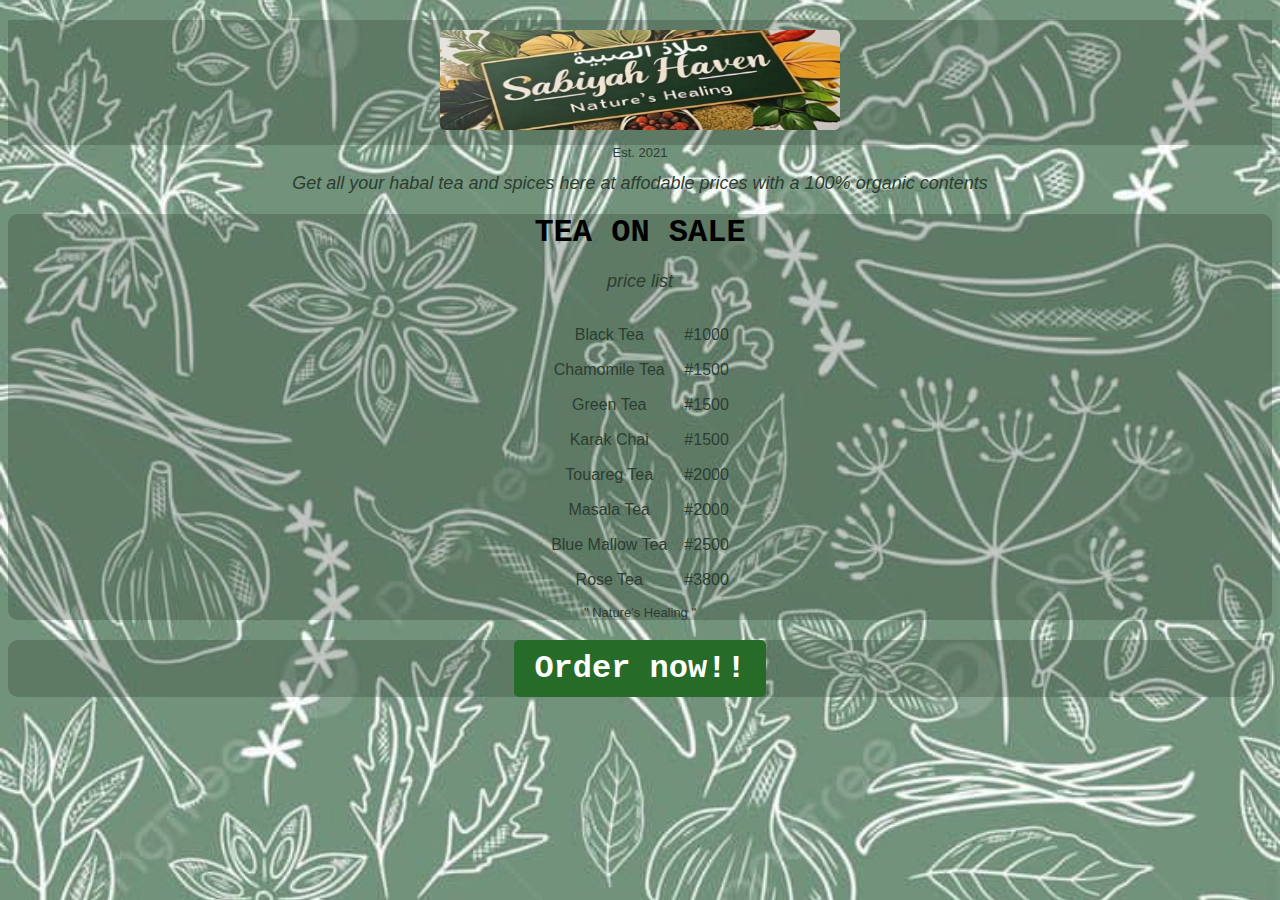
<file: index.html>
<!DOCTYPE html>
<html lang="en">

<head>
  <meta charset="utf-8">
  <meta name="viewport">
  <title>Sabiiya Heaven</title>
  <link rel="stylesheet" href="project.css">

</head>  

<body>
   <div class="logo-container"><img class="logo pic" alt="sabiyah haven" src="images\0001.jpg"></div>
    <p>Est. 2021</p>
    <p class="description">Get all your habal tea and spices here at affodable prices with a 100% organic contents</p>
  <div class="tea">
    <h1 id="price list">TEA ON SALE</h1>
     <p class="description">price list</p>
     <table class="prices">
      <tr><td>Black Tea</td><td>#1000</td></tr>
      <tr><td>Chamomile Tea</td><td>#1500</td></tr>
      <tr><td>Green Tea</td><td>#1500</td></tr>
      <tr><td>Karak Chai</td><td>#1500</td></tr>
      <tr><td>Touareg Tea</td><td>#2000</td></tr>
      <tr><td>Masala Tea</td><td>#2000</td></tr>
      <tr><td>Blue Mallow Tea</td><td>#2500</td></tr>
      <tr><td>Rose Tea</td><td>#3800</td></tr>
    </table> 
    <p>" Nature's Healing "</p>
  </div>  

  <div class="order">
    <h1><a href="sbhvproject 02.html" class="order-button">Order now!!</a></h1>
  </div>
    

</body>

</html>
</file>
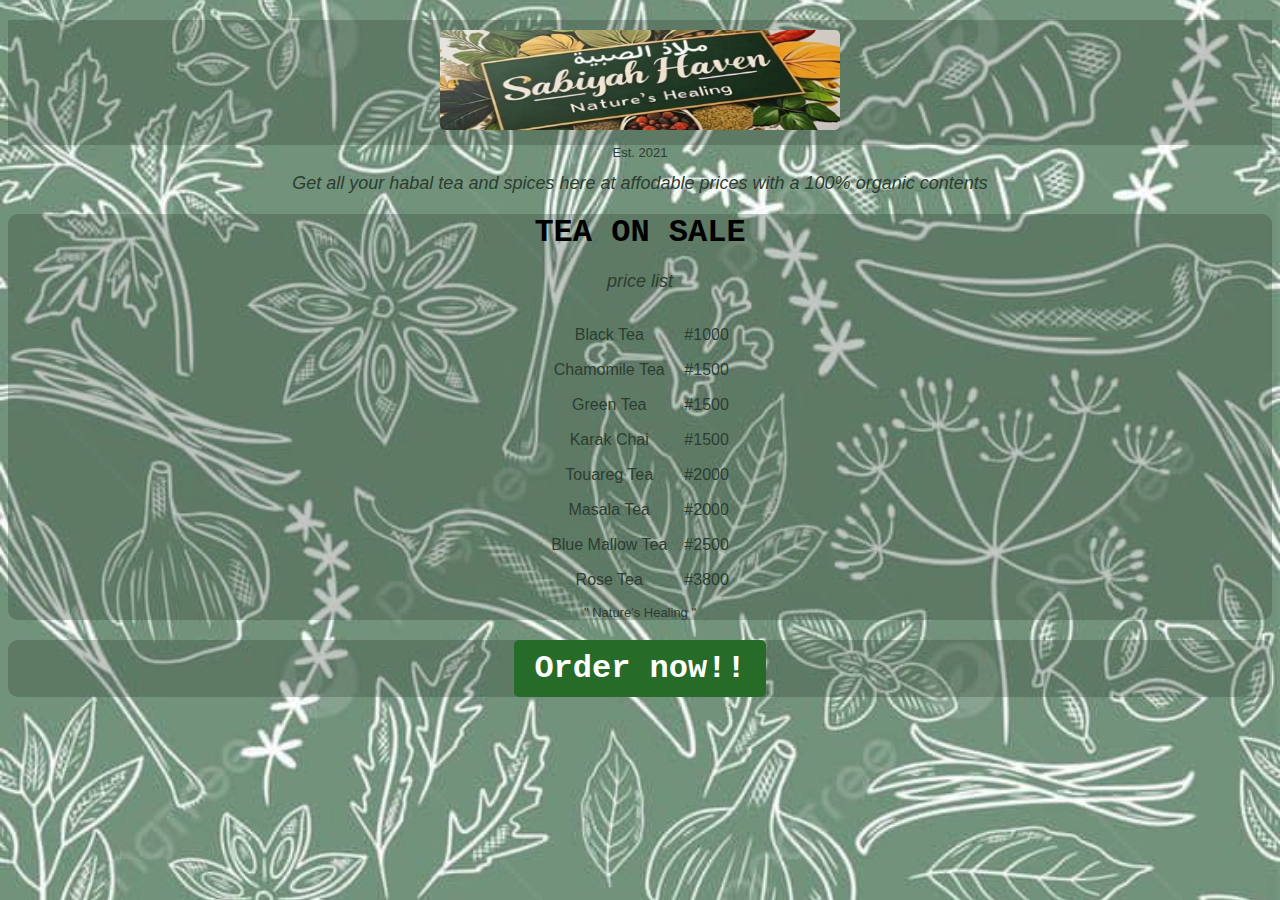
<file: sbhvproject 01.html>
<!DOCTYPE html>
<html lang="en">

<head>
  <meta charset="utf-8">
  <meta name="viewport">
  <title>Sabiiya Heaven</title>
  <link rel="stylesheet" href="project.css">

</head>  

<body>
   <div class="logo-container"><img class="logo pic" alt="sabiyah haven" src="images\0001.jpg"></div>
    <p>Est. 2021</p>
    <p class="description">Get all your habal tea and spices here at affodable prices with a 100% organic contents</p>
  <div class="tea">
    <h1 id="price list">TEA ON SALE</h1>
     <p class="description">price list</p>
     <table class="prices">
      <tr><td>Black Tea</td><td>#1000</td></tr>
      <tr><td>Chamomile Tea</td><td>#1500</td></tr>
      <tr><td>Green Tea</td><td>#1500</td></tr>
      <tr><td>Karak Chai</td><td>#1500</td></tr>
      <tr><td>Touareg Tea</td><td>#2000</td></tr>
      <tr><td>Masala Tea</td><td>#2000</td></tr>
      <tr><td>Blue Mallow Tea</td><td>#2500</td></tr>
      <tr><td>Rose Tea</td><td>#3800</td></tr>
    </table> 
    <p>" Nature's Healing "</p>
  </div>  

  <div class="order">
    <h1><a href="sbhvproject 02.html" class="order-button">Order now!!</a></h1>
  </div>
    

</body>

</html>
</file>
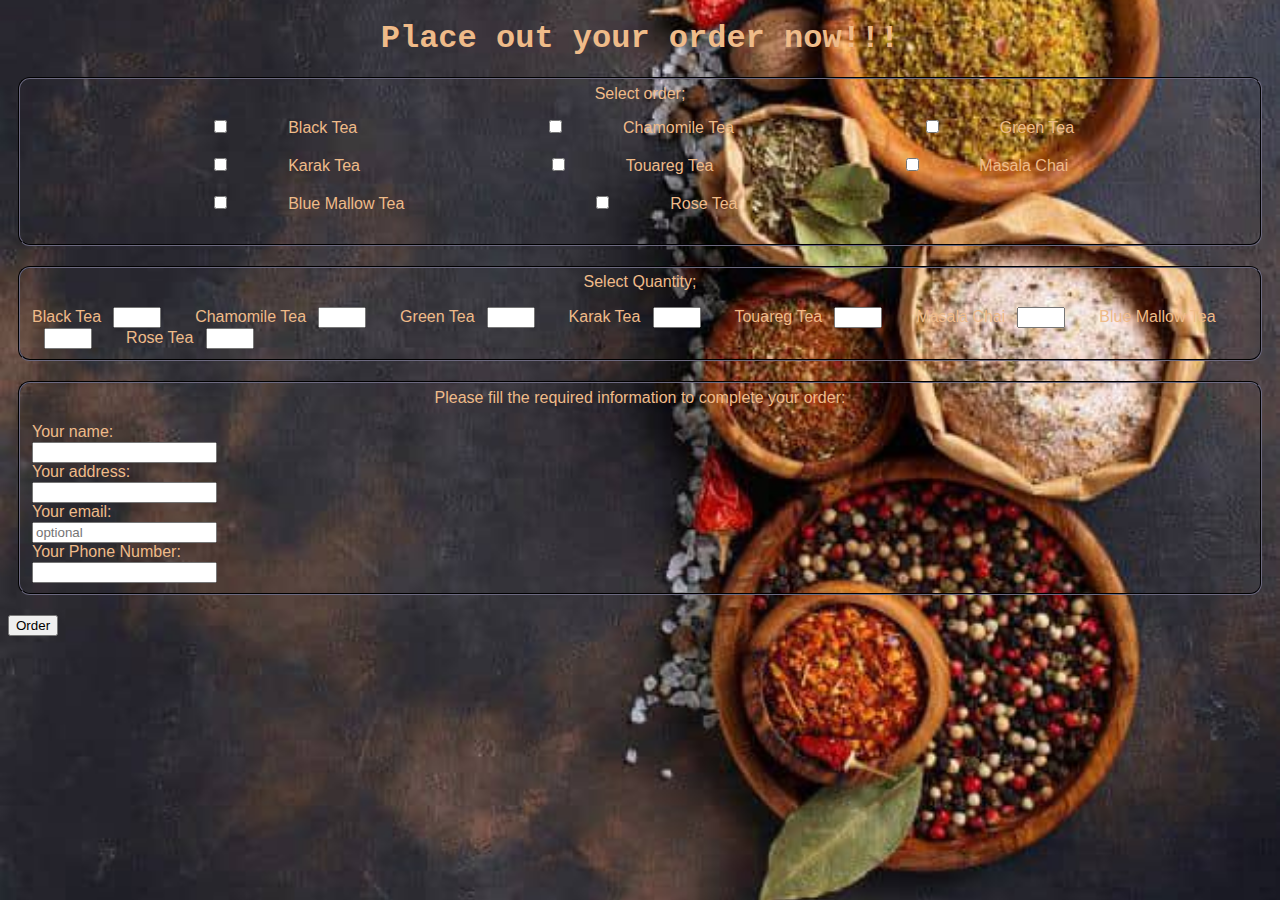
<file: sbhvproject 02.html>
<!DOCTYPE html>
<html lang="en">

<head>
  <meta charset="utf-8">
  <meta name="viewport">
  <title>Order Now!!!</title>
  <link rel="stylesheet" href="project 02.css">
</head>

<body>
   
<h1>Place out your order now!!!</h1>
<form id="order-form" method="post">
<fieldset>
    <p>Select order; </p>
    <label><input required id="Tea" class="items" type="checkbox">Black Tea</label>
    <label><input id="Tea" class="items" type="checkbox">Chamomile Tea</label>
    <label><input id="Tea" class="items" type="checkbox">Green Tea</label>
    <label><input id="Tea" class="items" type="checkbox">Karak Tea</label>
    <label><input id="Tea" class="items" type="checkbox">Touareg Tea</label>
    <label><input id="Tea" class="items" type="checkbox">Masala Chai</label>
    <label><input id="Tea" class="items" type="checkbox">Blue Mallow Tea</label>
    <label><input id="Tea" class="items" type="checkbox">Rose Tea</label>
</fieldset>

<fieldset>
    <p>Select Quantity; </p> 
    <label>Black Tea<input required id="Quantity" class="quantity" type="number" min="1" max="7"></label>
    <label>Chamomile Tea<input id="Quantity" class="quantity" type="number" min="1" max="7"></label>
    <label>Green Tea<input id="Quantity" class="quantity" type="number" min="1" max="7"></label>
    <label>Karak Tea<input id="Quantity" class="quantity" type="number" min="1" max="7"></label>
    <label>Touareg Tea<input id="Quantity" class="quantity" type="number" min="1" max="7"></label>
    <label>Masala Chai<input id="Quantity" class="quantity" type="number" min="1" max="7"></label>
    <label>Blue Mallow Tea<input id="Quantity" class="quantity" type="number" min="1" max="7"></label>
    <label>Rose Tea<input id="Quantity" class="quantity" type="number" min="1" max="7"></label>
</fieldset>

<fieldset class="info">
    <p>Please fill the required information to complete your order: </p>
    <label>Your name: <input required id="info-name" class="info" type="text"></label>
    <label>Your address: <input required id="info-address" class="info" type="text"></label>
    <label>Your email: <input id="info-email" placeholder="optional" class="info" type="email"></label>
    <label>Your Phone Number: <input id="info-callerid" class="info" type="number"></label>
</fieldset>
<label><input id="order" type="submit" value="Order"></label>
</form>

</body>

</html>
</file>
<file: project.css>
body {
    font-family: 'Courier New', Courier, monospace;
    background-image: url('images/bg01.jpg');
    background-size: cover;
    background-position: center;
    background-repeat: no-repeat;
}

p {
    text-align: center;
    font-size: small;
    margin-top: 0;
    color: #2C3D30;
    font-family: 'Lucida Sans', 'Lucida Sans Regular', 'Lucida Grande', 'Lucida Sans Unicode', Geneva, Verdana, sans-serif;
}

.description {
    font-family:'Gill Sans', 'Gill Sans MT', Calibri, 'Trebuchet MS', sans-serif;
    font-size: large;
    font-style: oblique;
}

h1 {
    text-align: center;
    background-position: 10px 30px;
    margin: 20px;
    padding-top: 0;
    border-radius: 2px;
}

.logo-container {
    text-align: center;
    margin-top: 20px; /* Adjust spacing if needed */
  }
  
  .logo {
    width: 300px; /* Or any size you prefer */
    max-width: 90%;
    height: auto;

    border-radius: 5px;
    border-color: #2C3D30;
    margin: 10px 90px 10px 90px;
    width: 400px;
    height: 100px;
    

}

div {
    background-color: #2c3d3047;
    text-align: center;
}

label, .price {
    display: inline-block;
    margin-top: auto;
    margin-bottom: auto;
    margin-left: 200px;
    margin-right: 200px;
}

.prices {
    color: #2C3D30;
    margin: auto;
    border-spacing: 15px;
    font-family: 'Lucida Sans', 'Lucida Sans Regular', 'Lucida Grande', 'Lucida Sans Unicode', Geneva, Verdana, sans-serif;;
  }

.order-button {
    display: inline-block;
    padding: 10px 20px;
    background-color: #276b29;  /* green background */
    color: white;               /* white text */
    text-decoration: none;      /* remove underline */
    border-radius: 5px;         /* rounded corners */
    font-weight: bold;
    transition: background-color 0.3s ease;

}

.order, .tea {
   border-radius: 10px;
   width: auto;
   height: auto;
}
</file>
<file: project 02.css>
body {
    font-family: 'Courier New', Courier, monospace;
    background-image: url('images/bg02.jpg');
    background-size: cover;
    background-position: center;
    background-repeat: no-repeat;
}


p {
    text-align: center;
    font-size: 16px;
    margin-top: 0;
    color: #EFBB89;;
    font-family: 'Lucida Sans', 'Lucida Sans Regular', 'Lucida Grande', 'Lucida Sans Unicode', Geneva, Verdana, sans-serif;
}

h1 {
    text-align: center;
    background-position: 10px 30px;
    margin: 20px;
    padding-top: 0;
    border-radius: 2px;
    color: #EFBB89;
}

fieldset {
    border-radius: 12px;
    border-color: #25242C;
    border-width: 2px;
    margin: 20px 10px;
    padding: auto;
}

label {
    font-family: 'Lucida Sans', 'Lucida Sans Regular', 'Lucida Grande', 'Lucida Sans Unicode', Geneva, Verdana, sans-serif;
    color: #EFBB89;

}

.items {
    display: inline-block;
    margin-inline-start: 15%;
    margin-inline-end: 5%;
    margin-top: 0%;
    margin-bottom: 2%;

}  

.quantity {
    display: inline-block;
    margin-inline-start: 1%;
    margin-inline-end: 2%;
}

.info {
    display: block;
}
</file>
